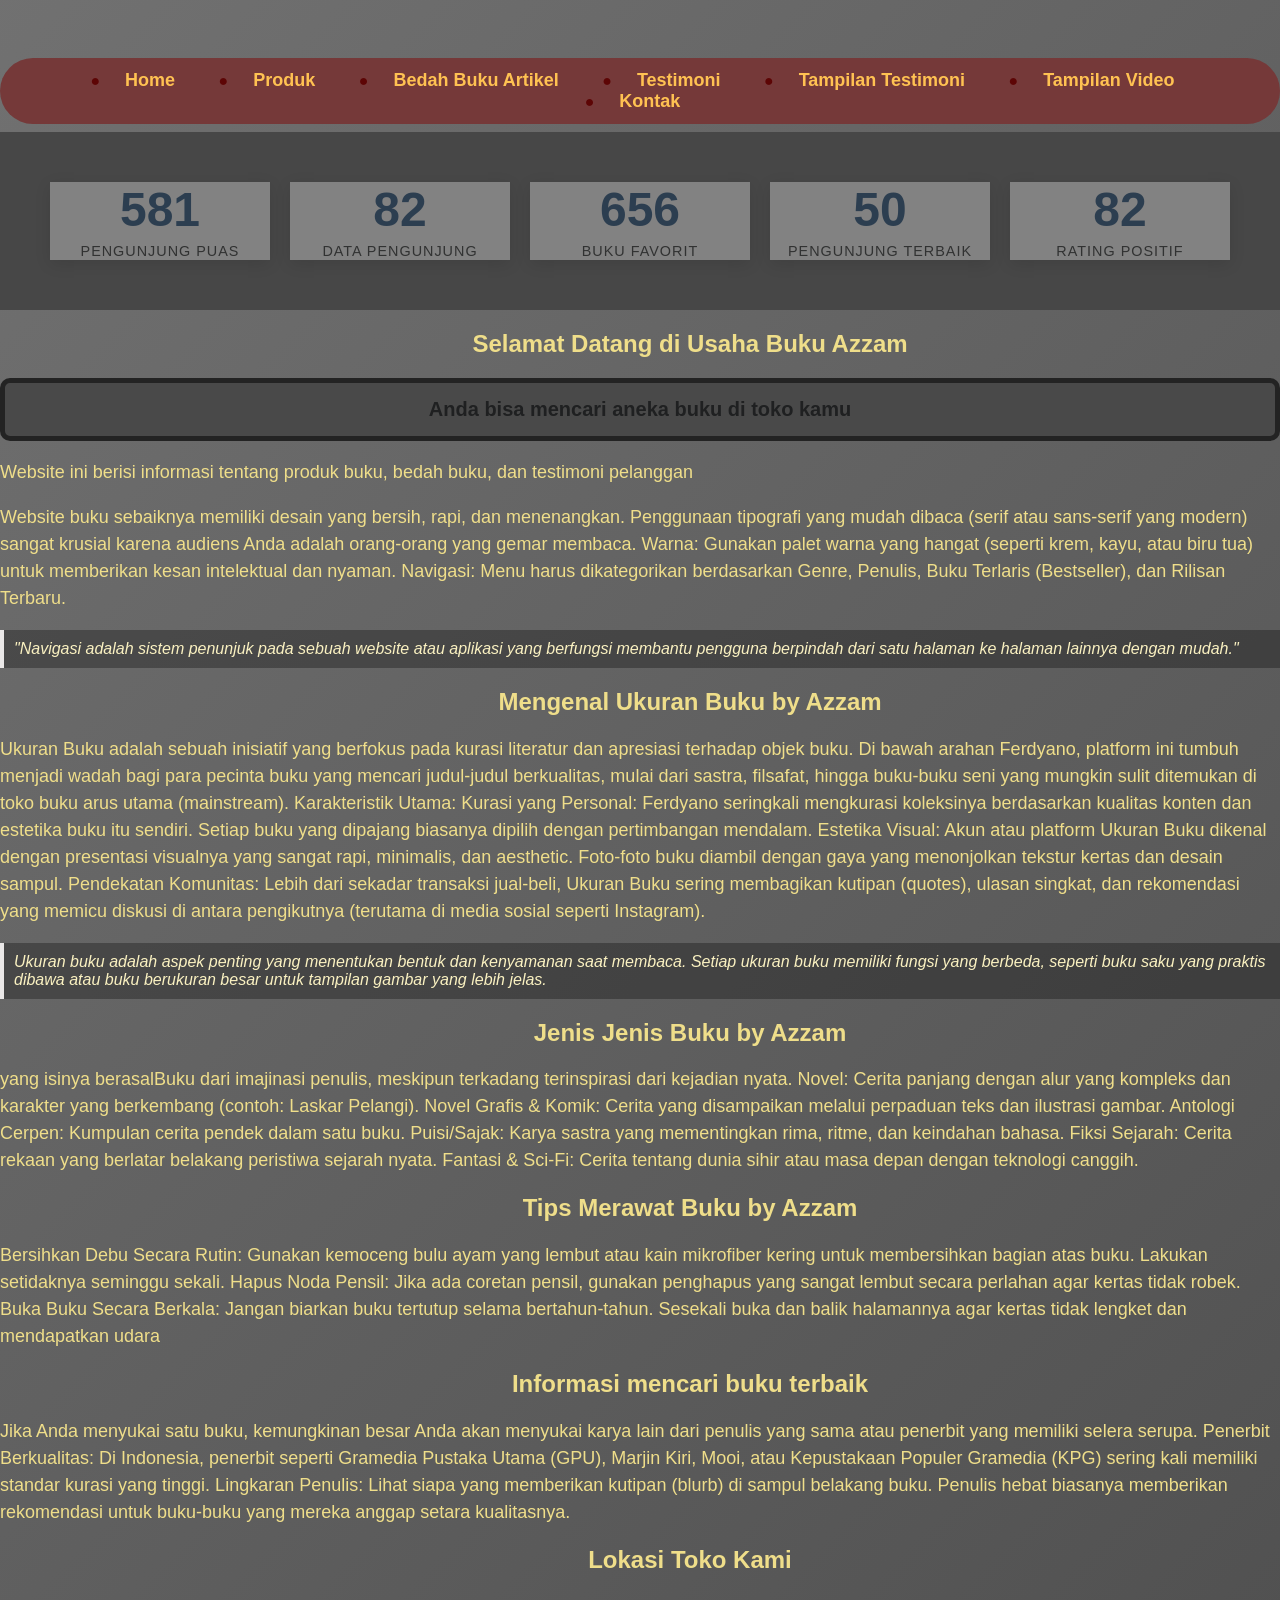
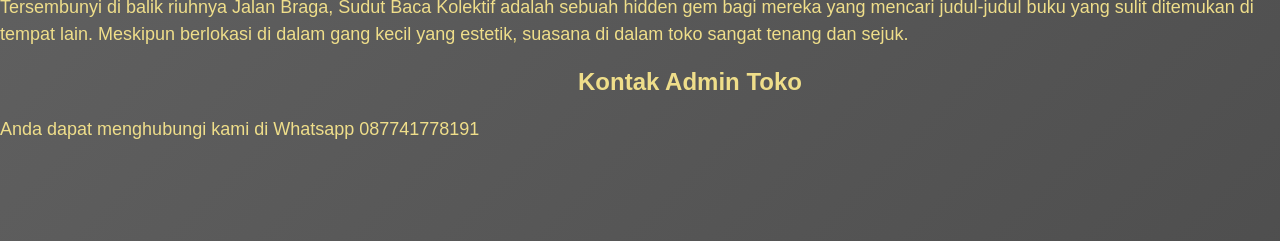
<file: index.html>
<!DOCTYPE html>
<html lang="id">
<head>
<meta charset="UTF-8">
<meta name="viewport" content="width=device-width, initial-scale=1.0">
<title>Profile Usaha Buku Azzam</title>
<link rel ="stylesheet" href ="style.css"/>
<nav class="navbar">
  <ul>
    <li><a href="index.html">Home</a></li>
    <li><a href="Produk.html">Produk</a></li>
    <li><a href="Bedah-Buku-Artikel.html">Bedah Buku Artikel</a></li>
    <li><a href="Testimoni.html">Testimoni</a></li>
    <li><a href="Tampilan-Testimoni.html">Tampilan Testimoni</a></li>
    <li><a href="video-Proses-Event.html">Tampilan Video</a></li>
    <li><a href="Kontak.html">Kontak</a></li>
    
  </ul>
</head>
<body> 
   <div class="container">
  <div class="stat-card">
    <span class="counter" data-target="1000">0</span>
    <span class="label">Pengunjung Puas</span>
  </div>

  <div class="stat-card">
    <span class="counter" data-target="85">0</span>
    <span class="label">Data Pengunjung</span>
  </div>

  <div class="stat-card">
    <span class="counter" data-target="1200">0</span>
    <span class="label">Buku Favorit</span>
  </div>

  <div class="stat-card">
    <span class="counter" data-target="50">0</span>
    <span class="label">Pengunjung Terbaik</span>
  </div>

  <div class="stat-card">
    <span class="counter" data-target="99">0</span>
    <span class="label">Rating Positif</span>
  </div>
</div>
<script>
  const counters = document.querySelectorAll('.counter');
  
  counters.forEach(counter => {
    const updateCount = () => {
      const target = +counter.getAttribute('data-target');
      const count = +counter.innerText;
      
      // Mengatur durasi animasi agar halus
      const speed = 150; 
      const increment = target / speed;

      if (count < target) {
        counter.innerText = Math.ceil(count + increment);
        setTimeout(updateCount, 15);
      } else {
        counter.innerText = target;
      }
    };

    updateCount();
  });
</script>

      <h1>Selamat Datang di Usaha Buku Azzam</h1>
    <h2>Anda bisa mencari aneka buku di toko kamu</h2>
    <p>Website ini berisi informasi tentang produk buku, bedah
buku, dan testimoni pelanggan</p>
<p>Website buku sebaiknya memiliki desain yang bersih, rapi, dan menenangkan. Penggunaan tipografi yang mudah dibaca (serif atau sans-serif yang modern) sangat krusial karena audiens Anda adalah orang-orang yang gemar membaca.
Warna: Gunakan palet warna yang hangat (seperti krem, kayu, atau biru tua) untuk memberikan kesan intelektual dan nyaman.
Navigasi: Menu harus dikategorikan berdasarkan Genre, Penulis, Buku Terlaris (Bestseller), dan Rilisan Terbaru.</p>
<p><blockquote>"Navigasi adalah sistem penunjuk pada sebuah website atau aplikasi yang berfungsi membantu pengguna berpindah dari satu halaman ke halaman lainnya dengan mudah."</blockquote></p>

<h1>Mengenal Ukuran Buku by Azzam</h1>
<p>Ukuran Buku adalah sebuah inisiatif yang berfokus pada kurasi literatur dan apresiasi terhadap objek buku. Di bawah arahan Ferdyano, platform ini tumbuh menjadi wadah bagi para pecinta buku yang mencari judul-judul berkualitas, mulai dari sastra, filsafat, hingga buku-buku seni yang mungkin sulit ditemukan di toko buku arus utama (mainstream).
Karakteristik Utama:
Kurasi yang Personal: Ferdyano seringkali mengkurasi koleksinya berdasarkan kualitas konten dan estetika buku itu sendiri. Setiap buku yang dipajang biasanya dipilih dengan pertimbangan mendalam.
Estetika Visual: Akun atau platform Ukuran Buku dikenal dengan presentasi visualnya yang sangat rapi, minimalis, dan aesthetic. Foto-foto buku diambil dengan gaya yang menonjolkan tekstur kertas dan desain sampul.
Pendekatan Komunitas: Lebih dari sekadar transaksi jual-beli, Ukuran Buku sering membagikan kutipan (quotes), ulasan singkat, dan rekomendasi yang memicu diskusi di antara pengikutnya (terutama di media sosial seperti Instagram).</p>
<p><blockquote>Ukuran buku adalah aspek penting yang menentukan bentuk dan kenyamanan saat membaca. Setiap ukuran buku memiliki fungsi yang berbeda, seperti buku saku yang praktis dibawa atau buku berukuran besar untuk tampilan gambar yang lebih jelas.</blockquote></p>
<h1>Jenis Jenis Buku by Azzam</h1>
<p> yang isinya berasalBuku dari imajinasi penulis, meskipun terkadang terinspirasi dari kejadian nyata.
Novel: Cerita panjang dengan alur yang kompleks dan karakter yang berkembang (contoh: Laskar Pelangi).
Novel Grafis & Komik: Cerita yang disampaikan melalui perpaduan teks dan ilustrasi gambar.
Antologi Cerpen: Kumpulan cerita pendek dalam satu buku.
Puisi/Sajak: Karya sastra yang mementingkan rima, ritme, dan keindahan bahasa.
Fiksi Sejarah: Cerita rekaan yang berlatar belakang peristiwa sejarah nyata.
Fantasi & Sci-Fi: Cerita tentang dunia sihir atau masa depan dengan teknologi canggih.</p>
<h1>Tips Merawat Buku by Azzam</h1>
<p>Bersihkan Debu Secara Rutin: Gunakan kemoceng bulu ayam yang lembut atau kain mikrofiber kering untuk membersihkan bagian atas buku. Lakukan setidaknya seminggu sekali.
Hapus Noda Pensil: Jika ada coretan pensil, gunakan penghapus yang sangat lembut secara perlahan agar kertas tidak robek.
Buka Buku Secara Berkala: Jangan biarkan buku tertutup selama bertahun-tahun. Sesekali buka dan balik halamannya agar kertas tidak lengket dan mendapatkan udara</p>
<H1>Informasi mencari buku terbaik </H1>
<p>Jika Anda menyukai satu buku, kemungkinan besar Anda akan menyukai karya lain dari penulis yang sama atau penerbit yang memiliki selera serupa.
Penerbit Berkualitas: Di Indonesia, penerbit seperti Gramedia Pustaka Utama (GPU), Marjin Kiri, Mooi, atau Kepustakaan Populer Gramedia (KPG) sering kali memiliki standar kurasi yang tinggi.
Lingkaran Penulis: Lihat siapa yang memberikan kutipan (blurb) di sampul belakang buku. Penulis hebat biasanya memberikan rekomendasi untuk buku-buku yang mereka anggap setara kualitasnya.</p>
<h1>Lokasi Toko Kami</h1>
<p>Tersembunyi di balik riuhnya Jalan Braga, Sudut Baca Kolektif adalah sebuah hidden gem bagi mereka yang mencari judul-judul buku yang sulit ditemukan di tempat lain. Meskipun berlokasi di dalam gang kecil yang estetik, suasana di dalam toko sangat tenang dan sejuk.</p>
<h1>Kontak Admin Toko</h1>
<p>Anda dapat menghubungi kami di Whatsapp 087741778191</p>
</body>
</html>
</file>
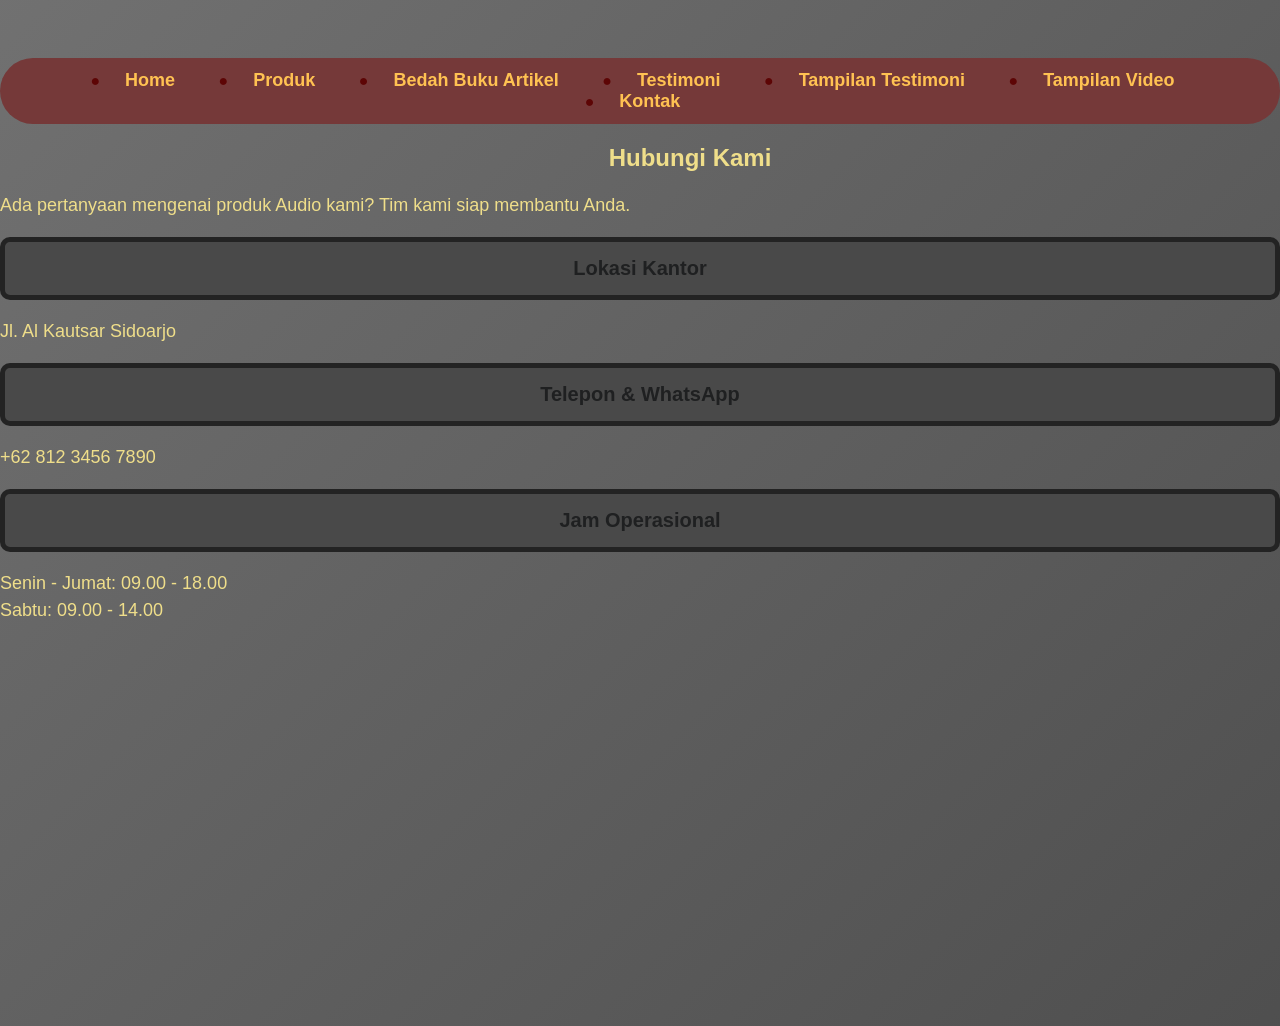
<file: Kontak.html>
<!DOCTYPE html>
<html lang="id">
<head>
<meta charset="UTF-8">
<meta name="viewport" content="width=device-width, initial-scale=1.0">
<title>Profile Usaha Buku Azzam</title>
<link rel ="stylesheet" href ="style.css"/>
<nav class="navbar">
  <ul>
    <li><a href="index.html">Home</a></li>
    <li><a href="Produk.html">Produk</a></li>
    <li><a href="Bedah-Buku-Artikel.html">Bedah Buku Artikel</a></li>
    <li><a href="Testimoni.html">Testimoni</a></li>
    <li><a href="Tampilan-Testimoni.html">Tampilan Testimoni</a></li>
    <li><a href="video-Proses-Event.html">Tampilan Video</a></li>
    <li><a href="Kontak.html">Kontak</a></li>
    
  </ul>
</head>
<body>  
   <div class="contact-wrapper">
    <div class="contact-header">
        <h1>Hubungi Kami</h1>
        <p>Ada pertanyaan mengenai produk Audio kami? Tim kami siap membantu Anda.</p>
    </div>

    <div class="contact-grid">
        <div class="info-side">
            <div class="info-box">
                <i class="fas fa-location-dot"></i>
                <div>
                    <h2>Lokasi Kantor</h2>
                    <p>Jl. Al Kautsar Sidoarjo</p>
                </div>
            </div>

            <div class="info-box">
                <i class="fas fa-phone"></i>
                <div>
                    <h2>Telepon & WhatsApp</h2>
                    <p>+62 812 3456 7890</p>
                </div>
            </div>

            <div class="info-box">
                <i class="fas fa-clock"></i>
                <div>
                    <h2>Jam Operasional</h2>
                    <p>Senin - Jumat: 09.00 - 18.00<br>Sabtu: 09.00 - 14.00</p>
                </div>
            </div>


        </div>

    <div class="map-container">
        <iframe src="https://www.google.com/maps/embed?pb=!1m18!1m12!1m3!1d3957.1472856424264!2d112.6455903748651!3d-7.38754789262208!2m3!1f0!2f0!3f0!3m2!1i1024!2i768!4f13.1!3m3!1m2!1s0x2dd7e2f40676d005%3A0x26e010ff086e0f22!2sPesantren%20Al%20Kautsar%20Sidoarjo!5e0!3m2!1sid!2sid!4v1709360000000!5m2!1sid!2sid"width="100%" height="300" style="border:0;" allowfullscreen="" loading="lazy"></iframe>
    </div>
</div>
</body>
</html>
</file>
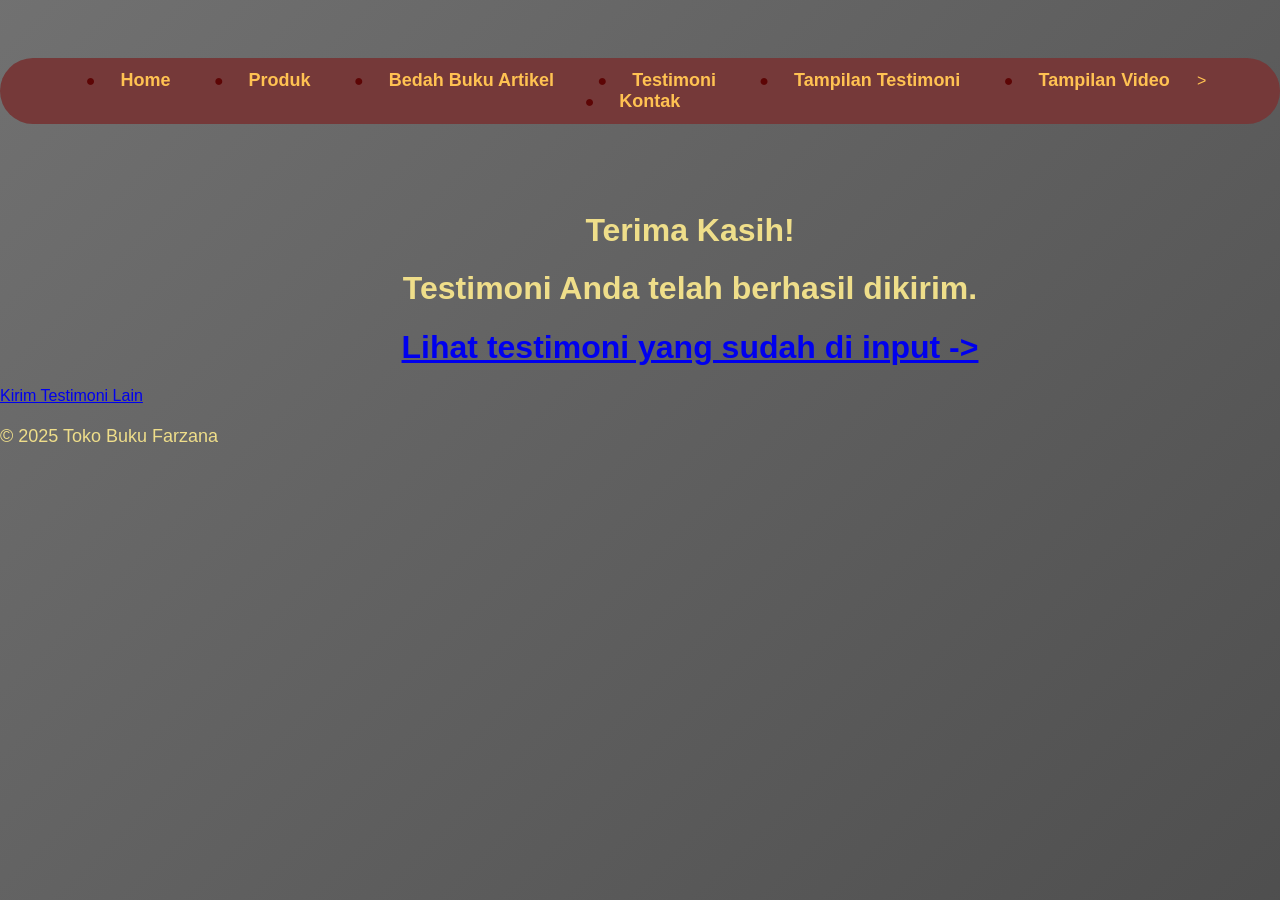
<file: Proses-Testimoni.html>
<!DOCTYPE html>
<html lang="id">
<head>
<meta charset="UTF-8">
<meta name="viewport" content="width=device-width, initial-scale=1.0">
<title>Profile Usaha Buku Ferdyano</title>
<link rel ="stylesheet" href ="style.css">
  </head>
<body>
  <nav class="navbar">
  <ul>
    <li><a href="index.html">Home</a></li>
    <li><a href="Produk.html">Produk</a></li>
    <li><a href="Bedah-Buku-Artikel.html">Bedah Buku Artikel</a></li>
    <li><a href="Testimoni.html">Testimoni</a></li>
    <li><a href="Tampilan-Testimoni.html">Tampilan Testimoni</a></li>
    <li><a href="video-Proses-Event.html">Tampilan Video</a></li>>
    <li><a href="Kontak.html">Kontak</a></li>
    
  </ul>
</nav>
  <main class="konfirmasi">
    <h1>Terima Kasih!</h1>
   <h1> Testimoni Anda telah berhasil dikirim.</h1>
   <h1><a href="Tampilan-Testimoni.html">Lihat testimoni yang sudah di input -> </a></h1>
    <section class="testimoni-terkirim">
    </section>
    <a href="Testimoni.html">Kirim Testimoni Lain</a>
  </main>

  <footer>
    <p>&copy; 2025 Toko Buku Farzana</p>
  </footer>
</body>
</html>
</file>
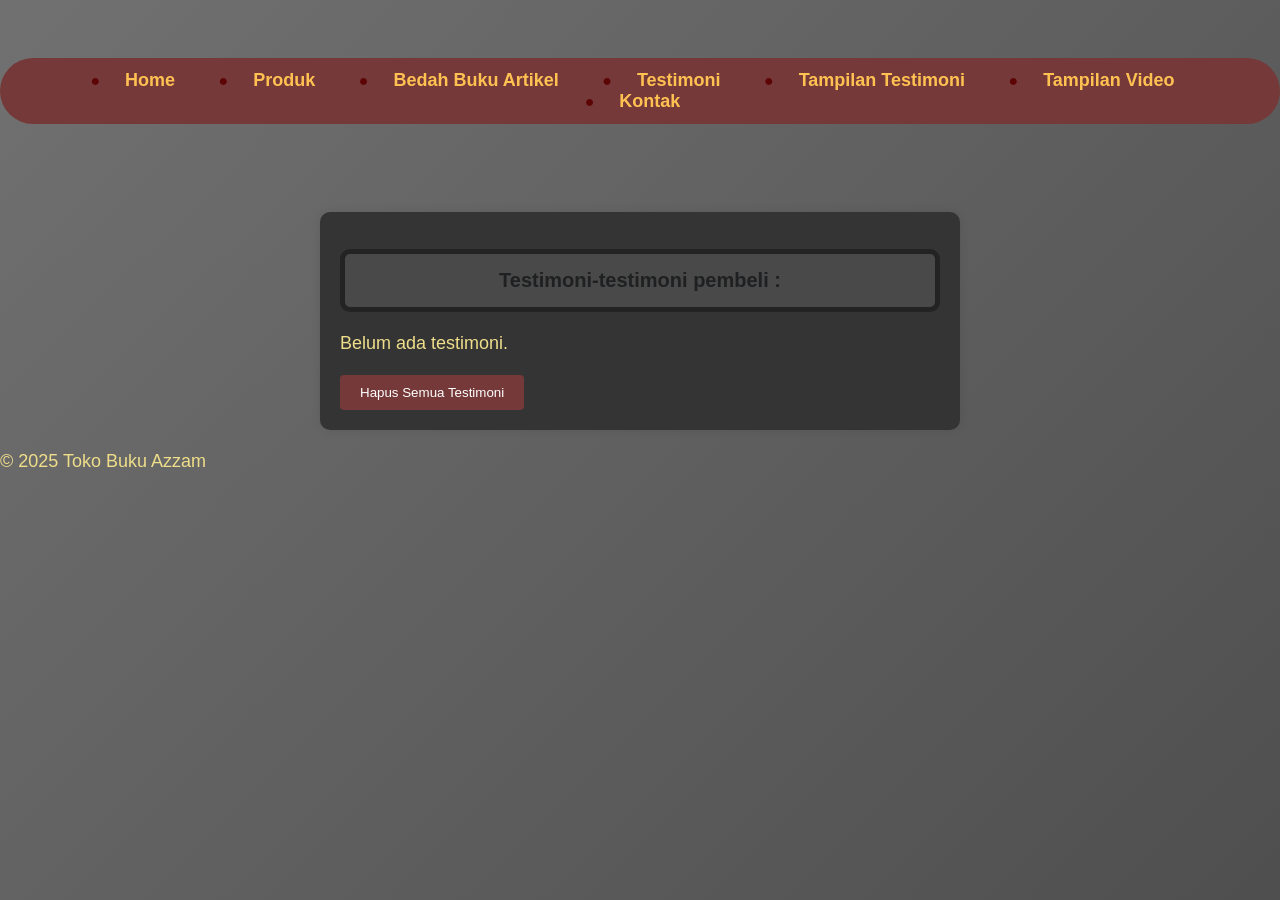
<file: Tampilan-Testimoni.html>
<!DOCTYPE html>
<html lang="id">
<head>
<meta charset="UTF-8">
<meta name="viewport" content="width=device-width, initial-scale=1.0">
<title>Profile Usaha Buku Ferdyano</title>
<link rel ="stylesheet" href ="style.css">
  </head>
<body>
  <nav class="navbar">
  <ul>
    <li><a href="index.html">Home</a></li>
    <li><a href="Produk.html">Produk</a></li>
    <li><a href="Bedah-Buku-Artikel.html">Bedah Buku Artikel</a></li>
    <li><a href="Testimoni.html">Testimoni</a></li>
    <li><a href="Tampilan-Testimoni.html">Tampilan Testimoni</a></li>
    <li><a href="video-Proses-Event.html">Tampilan Video</a></li>
    <li><a href="Kontak.html">Kontak</a></li>
    
  </ul>
</nav>
  <main class="formulir">
    <h2>Testimoni-testimoni pembeli :</h2>
    <div id="daftarTestimoni"></div>
    <button id="hapusSemua">Hapus Semua Testimoni</button>
  </div>

    <section>
    <div id="daftarTestimoni"></div>
    </section>
  </main>


   <script>
    const container = document.getElementById('daftarTestimoni');
    const testimoniList = JSON.parse(localStorage.getItem('testimoniList')) || [];

    if (testimoniList.length === 0) {
      container.innerHTML = "<p>Belum ada testimoni.</p>";
    } else {
      testimoniList.forEach((t, i) => {
        const el = document.createElement('div');
        el.className = 'testimoni-box';
        el.innerHTML = `
          <p><strong>Nama:</strong> ${t.nama}</p>
          <p><strong>Email:</strong> ${t.email}</p>
          <p><strong>Pesan:</strong> ${t.pesan}</p>
        `;
        container.appendChild(el);
      });
    }


      document.getElementById("hapusSemua").addEventListener("click", function() {
      const konfirmasi = confirm("Apakah Anda yakin ingin menghapus semua testimoni?");
      if (konfirmasi) {
        localStorage.removeItem("testimoniList");
        location.reload();
         
      }
       });
  </script>

    <footer>
    <p>&copy; 2025 Toko Buku Azzam</p>
  </footer>
</body>
</html>
</file>
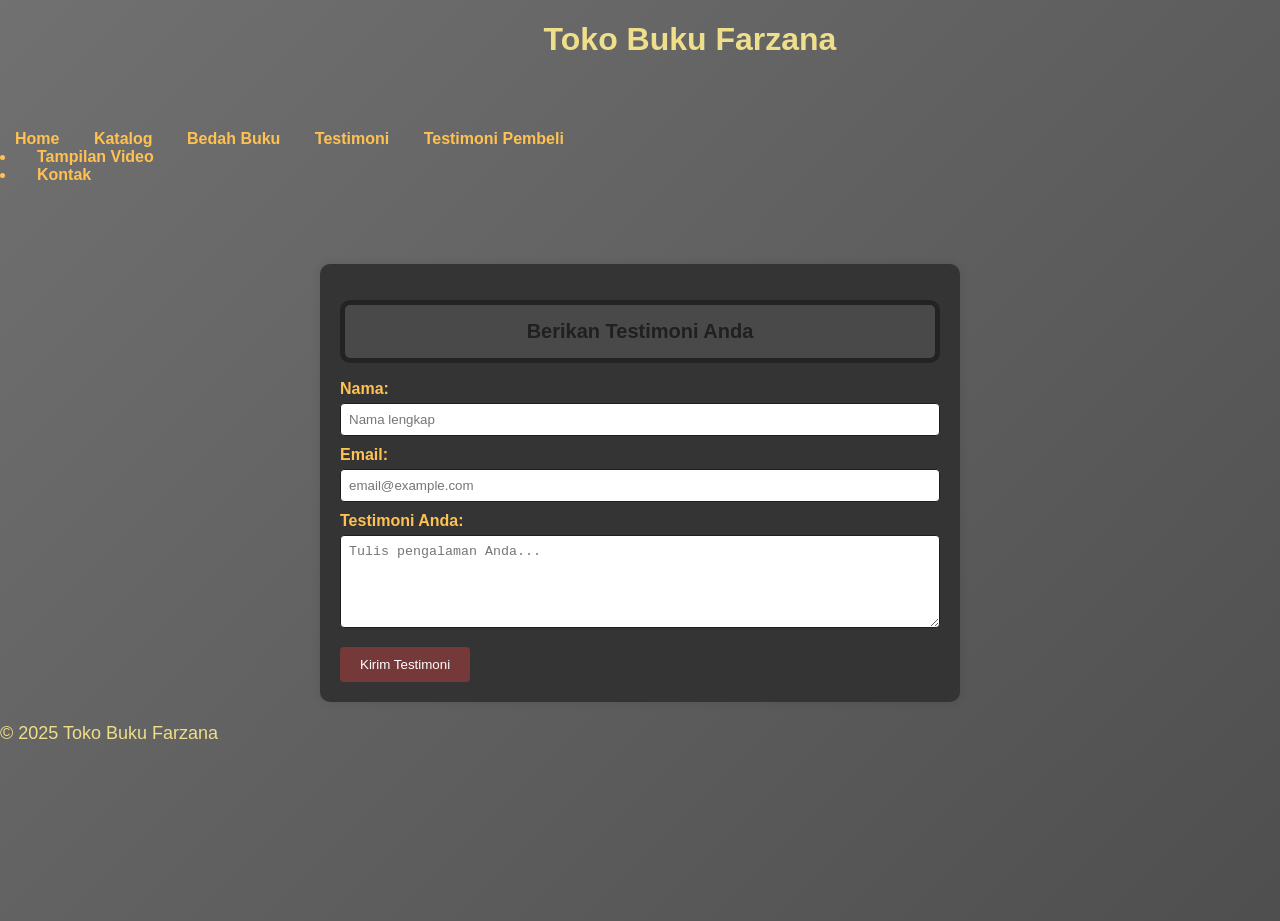
<file: Testimoni.html>
<!DOCTYPE html>
<html lang="id">
<head>
  <meta charset="UTF-8">
  <meta name="viewport" content="width=device-width, initial-scale=1.0">
  <title>Formulir Testimoni - Toko Buku Farzana</title>
  <link rel="stylesheet" href="style.css">
</head>
<body>

  <header>
    <h1>Toko Buku Farzana</h1>
    <nav>
      <a href="index.html">Home</a>
      <a href="produk.html">Katalog</a>
      <a href="Bedah-Buku-Artikel.html">Bedah Buku</a>
      <a href="Testimoni.html">Testimoni</a>
      <a href="Tampilan-Testimoni.html">Testimoni Pembeli</a>
    <li><a href="video-Proses-Event.html">Tampilan Video</a></li>
    <li><a href="Kontak.html">Kontak</a></li>
    
    </nav>
  </header>
 
  <main class="formulir">
    <h2>Berikan Testimoni Anda</h2>
    <form id="formTestimoni">
      <label for="nama">Nama:</label>
      <input type="text" id="nama" name="nama" required placeholder="Nama lengkap">

      <label for="email">Email:</label>
      <input type="email" id="email" name="email" required placeholder="email@example.com">

      <label for="pesan">Testimoni Anda:</label>
      <textarea id="pesan" name="pesan" required placeholder="Tulis pengalaman Anda..." rows="5"></textarea>

      <button type="submit">Kirim Testimoni</button>
    </form>
  </main>

  <footer>
    <p>&copy; 2025 Toko Buku Farzana</p>
  </footer>

  <script>
    document.getElementById('formTestimoni').addEventListener('submit', function(e) {
      e.preventDefault();

      const nama = document.getElementById('nama').value;
      const email = document.getElementById('email').value;
      const pesan = document.getElementById('pesan').value;

      const dataBaru = { nama, email, pesan };

      // Ambil list dari localStorage
      const testimoniList = JSON.parse(localStorage.getItem('testimoniList')) || [];

      // Tambahkan testimoni baru
      testimoniList.push(dataBaru);

      // Simpan kembali ke localStorage
      localStorage.setItem('testimoniList', JSON.stringify(testimoniList));

      // Arahkan ke halaman konfirmasi
      window.location.href = 'proses-testimoni.html';
    });
  </script>

</body>
</html>
</file>
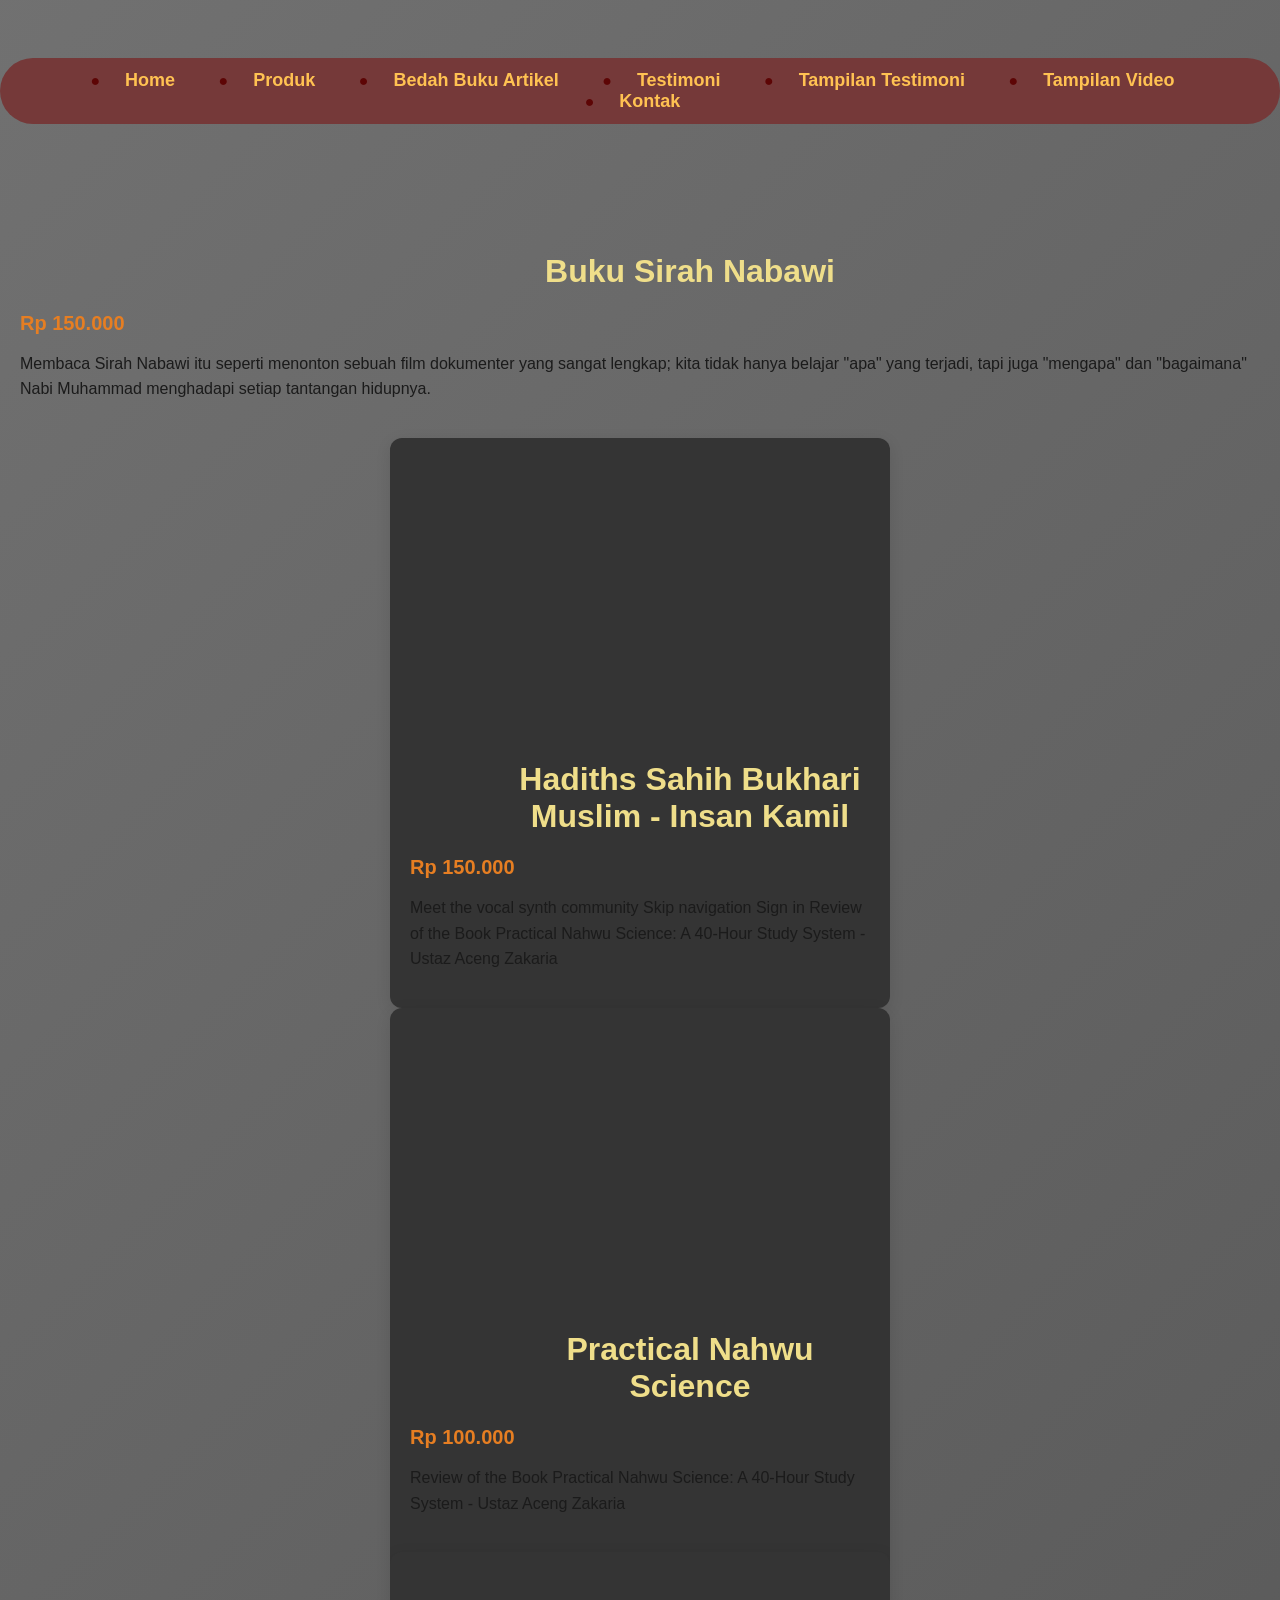
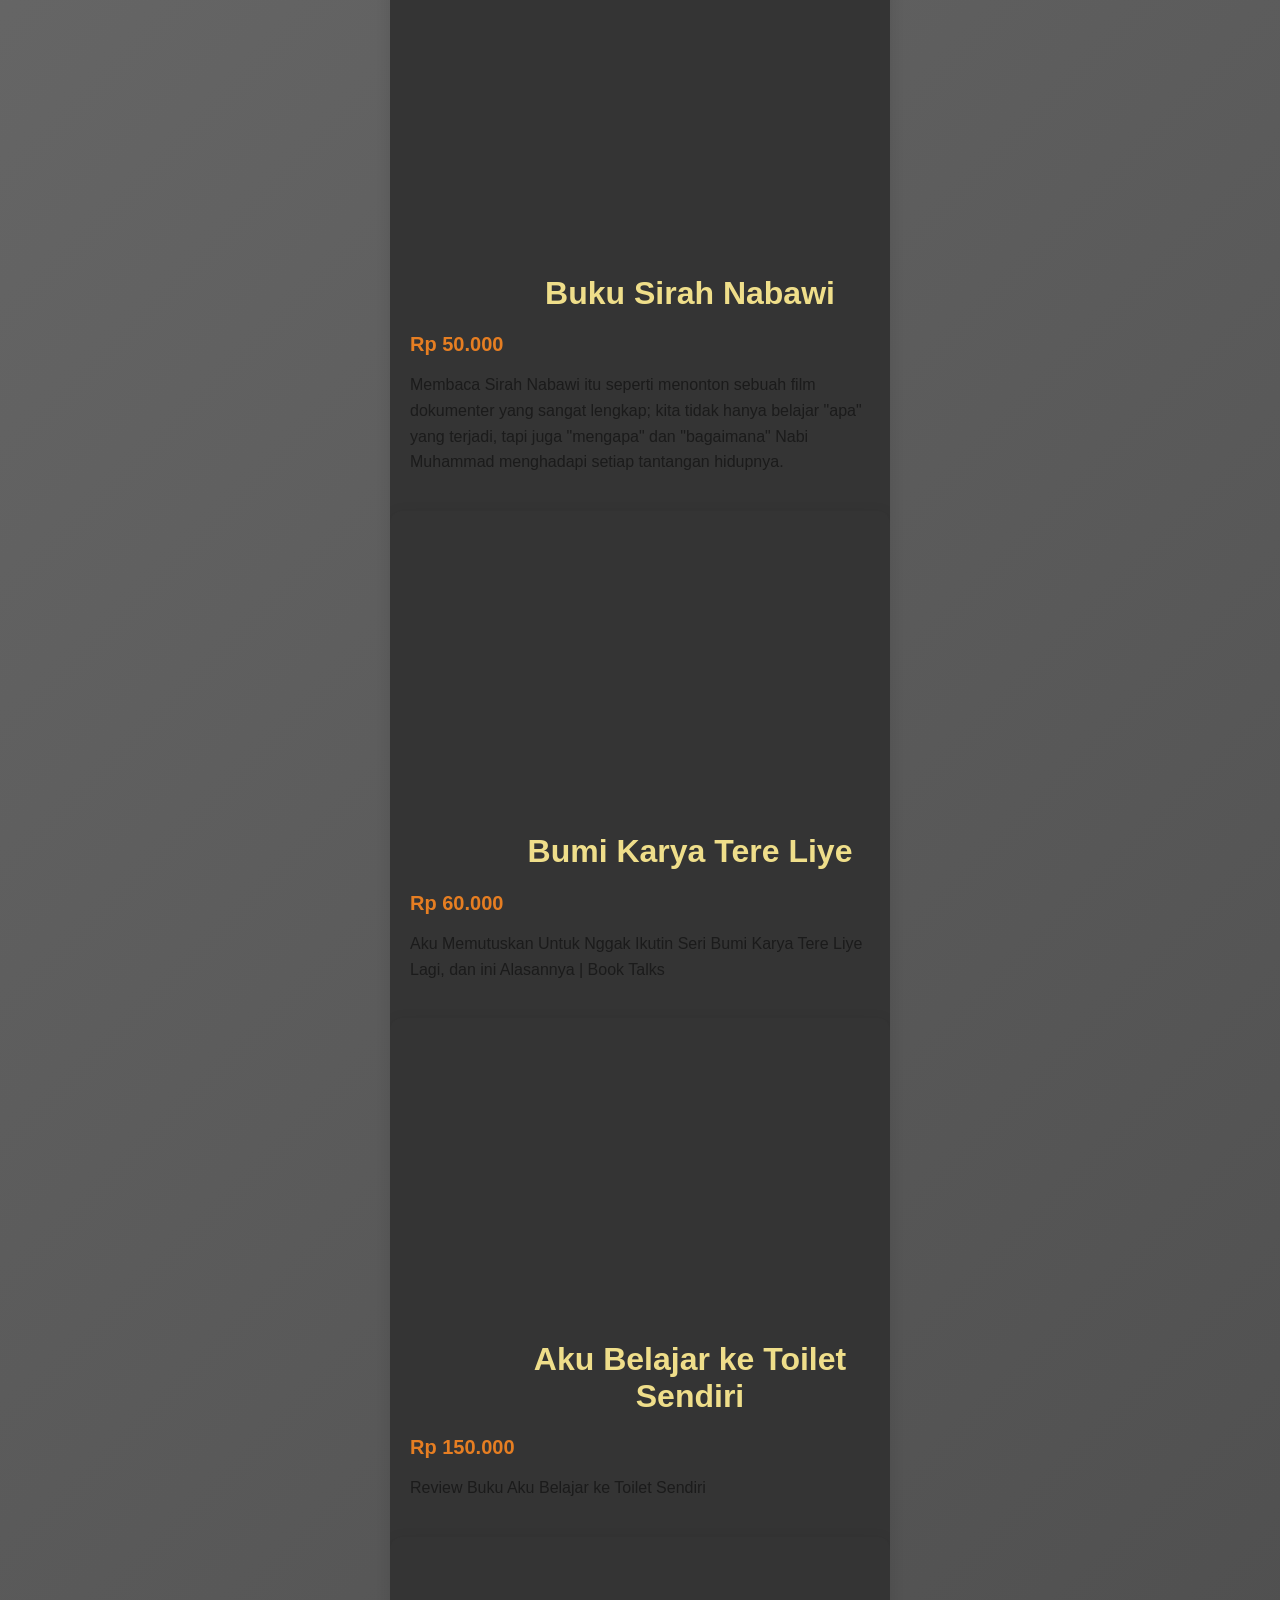
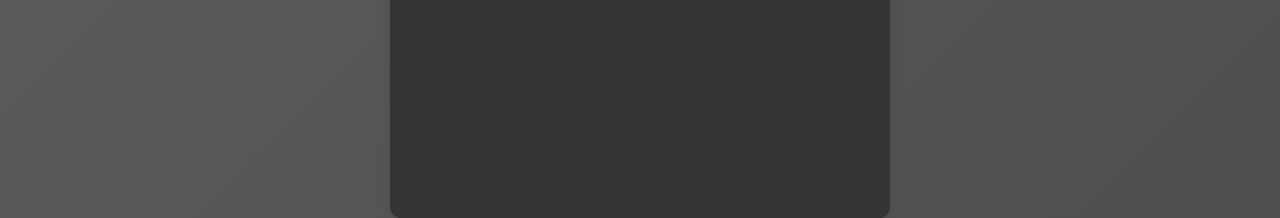
<file: Video-Proses-Event.html>
<!DOCTYPE html>
<html lang="id">
<head>
<meta charset="UTF-8">
<meta name="viewport" content="width=device-width, initial-scale=1.0">
<title>Profile Usaha Buku Azzam</title>
<link rel ="stylesheet" href ="style.css"/>
<nav class="navbar">
  <ul>
    <li><a href="index.html">Home</a></li>
    <li><a href="Produk.html">Produk</a></li>
    <li><a href="Bedah-Buku-Artikel.html">Bedah Buku Artikel</a></li>
    <li><a href="Testimoni.html">Testimoni</a></li>
    <li><a href="Tampilan-Testimoni.html">Tampilan Testimoni</a></li>
    <li><a href="video-Proses-Event.html">Tampilan Video</a></li>
    <li><a href="Kontak.html">Kontak</a></li>
    
  </ul>
</nav>
</head>
<body>
        <div class="konten">
            <h1>Buku Sirah Nabawi</h1>
            <div class="harga-buku">Rp 150.000</div>
            <p class="deskripsi">
               Membaca Sirah Nabawi itu seperti menonton sebuah film dokumenter yang sangat lengkap; kita tidak hanya belajar "apa" yang terjadi, tapi juga "mengapa" dan "bagaimana" Nabi Muhammad menghadapi setiap tantangan hidupnya.
            </p>
        </div>
    </div>
    <div class="card-buku">
        <div class="video-container">
          <iframe src="https://www.youtube.com/embed/0WvxNDQ7M0o" 
                    title="Komparasi Buku Sirah Nabawiyyah"
                    allow="accelerometer; autoplay; clipboard-write; encrypted-media; gyroscope; picture-in-picture" 
                    allowfullscreen>
            </iframe>
        </div>

        <div class="konten">
            <h1>Hadiths Sahih Bukhari Muslim - Insan Kamil</h1>
            <div class="harga-buku">Rp 150.000</div>
            <p class="deskripsi">
              

Meet the vocal synth community

Skip navigation



Sign in
Review of the Book Practical Nahwu Science: A 40-Hour Study System - Ustaz Aceng Zakaria
            </p>
        </div>
    </div>
    <div class="card-buku">
        <div class="video-container">
          <iframe src="https://www.youtube.com/embed/PAzldf3NCLM" 
                    title="Komparasi Buku Sirah Nabawiyyah"
                    allow="accelerometer; autoplay; clipboard-write; encrypted-media; gyroscope; picture-in-picture" 
                    allowfullscreen>
            </iframe>
        </div>

        <div class="konten">
            <h1>Practical Nahwu Science</h1>
            <div class="harga-buku">Rp 100.000</div>
            <p class="deskripsi">
Review of the Book Practical Nahwu Science: A 40-Hour Study System - Ustaz Aceng Zakaria
            </p>
        </div>
     <div class="card-buku">
        <div class="video-container">
          <iframe src="https://www.youtube.com/embed/vo7hhey13e0" 
                    title="Komparasi Buku Sirah Nabawiyyah"
                    allow="accelerometer; autoplay; clipboard-write; encrypted-media; gyroscope; picture-in-picture" 
                    allowfullscreen>
            </iframe>
        </div>

        <div class="konten">
            <h1>Buku Sirah Nabawi</h1>
            <div class="harga-buku">Rp 50.000</div>
            <p class="deskripsi">
               Membaca Sirah Nabawi itu seperti menonton sebuah film dokumenter yang sangat lengkap; kita tidak hanya belajar "apa" yang terjadi, tapi juga "mengapa" dan "bagaimana" Nabi Muhammad menghadapi setiap tantangan hidupnya.
            </p>
        </div> 
     <div class="card-buku">
        <div class="video-container">
          <iframe src="https://www.youtube.com/embed/0WvxNDQ7M0o" 
                    title="Komparasi Buku Sirah Nabawiyyah"
                    allow="accelerometer; autoplay; clipboard-write; encrypted-media; gyroscope; picture-in-picture" 
                    allowfullscreen>
            </iframe>
        </div>

        <div class="konten">
            <h1>Bumi Karya Tere Liye</h1>
            <div class="harga-buku">Rp 60.000</div>
            <p class="deskripsi">
              Aku Memutuskan Untuk Nggak Ikutin Seri Bumi Karya Tere Liye Lagi, dan ini Alasannya | Book Talks
            </p>
        </div>
     <div class="card-buku">
        <div class="video-container">
          <iframe src="https://www.youtube.com/embed/pcfPkOwmnDo" 
                    title="Komparasi Buku Sirah Nabawiyyah"
                    allow="accelerometer; autoplay; clipboard-write; encrypted-media; gyroscope; picture-in-picture" 
                    allowfullscreen>
            </iframe>
        </div>

        <div class="konten">
            <h1>Aku Belajar ke Toilet Sendiri</h1>
            <div class="harga-buku">Rp 150.000</div>
            <p class="deskripsi">
                Review Buku Aku Belajar ke Toilet Sendiri
        </div>
     <div class="card-buku">
        <div class="video-container">
          <iframe src="https://www.youtube.com/embed/3nPGhS8aYjA" 
                    title="Komparasi Buku Sirah Nabawiyyah"
                    allow="accelerometer; autoplay; clipboard-write; encrypted-media; gyroscope; picture-in-picture" 
                    allowfullscreen>
            </iframe>


</body>
</html>
</file>
<file: style.css>
body {
    background-color: #605d5d;
    font-family: sans-serif;
    color: #ffc252;
    margin: 20px;
    }
    
    h1 {
    color: #efde8a;
    font-family:Arial, Helvetica, sans-serif;
    text-align: center;
    padding-left: 100px;
    }

    h2 {
      color: #efde8a;
      font-family: Arial, Helvetica, sans-serif;
      text-align: center;
      padding-left: 100px;
      }
    
    p {
    font-size: 18px;
    text-align: left;
    line-height: 1.5;
     color:#efde8a ;
    }
    blockquote {
      font-style: italic;   
        color: #faf1c1;
        border-left: 4px solid #eae8e8;
        margin: 10px 0;
        padding-left: 10px;
    }
body {
  margin: 0;
  min-height: 100vh;
  background: linear-gradient(135deg, rgba(62, 62, 62, 0.737), rgb(56, 56, 56), rgb(127, 105, 53), rgba(39, 78, 22, 0.525));
  background-size: 500% 500%;
  animation: gradientBG 10s ease infinite; 
}
@keyframes gradientBG {
  0% {background-position: 0% 50%;}
  50% {background-position: 100% 50%;}
  100% {background-position: 0% 50%;}
} 
blockquote {
  font-style: italic;   
    color: #faf1c1;
    border-left: 4px solid #eae8e8;
    margin: 10px 0;
    padding-left: 10px;
    background-color: rgba(0, 0, 0, 0.3);
    padding: 10px;}

    #searchInput {
  width: 50%;
  padding: 10px;
  margin-bottom: 15px;
  font-size: 16px;
  border-radius: 8px;
  border: 1px solid #4d4d4d;
  background-color: #2c2c2c;
  color: #ffc252;
  padding-right: 10px;
}
#searchInput::placeholder {
  color: #b3b3b3;
}
nav a {
  color: #ffc252;
  text-decoration: none;
  margin: 0 15px;
  font-weight: bold;
}
nav a:hover {
  text-decoration: underline;
}
.daftar-produk {
        display: grid;
        grid-template-columns: repeat(auto-fit, minmax(250px, 1fr));
        gap: 20px;
        padding: 20px;
        }
        
        .produk {
        background-color: #fff;
        border: 1px solid #ddd;
        padding: 15px;
        border-radius: 10px;
        text-align: center;
        box-shadow: 0 2px 6px rgba(242, 242, 242, 0.792);
        }
        
        .produk img {
        width: 150px;
        height: auto;
        border-radius: 5px;
        margin-bottom: 10px;
        }
        
        .produk h2 {
        text-align: left;
        font-size: 20px;
        color: #1f2021;
        }
        
        .harga {
        font-weight: bold;
        color: #5e5c5c;
        }
        
        .deskripsi {
        font-size: 14px;
        color: #5e5c5c;
        }
nav {
   
  padding: 50px 0;
  margin-bottom: 30px;
}
nav ul {
  list-style-type: none;
  margin: 8px 0;
  padding: 12px;
  text-align: center;
}
nav ul li {
  display: inline;
  padding: 12px;
}
ul li::before {
  content: "●";
  color: rgb(93, 5, 5);
  margin-right: 10px;
  font-weight: bold;
}
ul li:hover {
  background: #672a2adf;
  transform: translateX(6px);
}
nav ul li a {
  color: #ffc252;
  text-decoration: none;
  font-weight: bold;
  font-size: 18px;
}
nav ul li a:hover {
  text-decoration: underline;
}
.artikel {
max-width: 700px;
margin: auto;
padding: 20px;
background-color: #464646;
font-family: 'Georgia', serif;
line-height: 1.8;
}
.artikel .penulis {
font-style: italic;
color: #181818;
margin-bottom: 20px;
}

.artikel .sampul {
width: 180px;
float: right;
margin: 0 0 20px 20px;
box-shadow: 2px 2px 6px rgba(255, 255, 255, 0.1);
}
.artikel blockquote {
font-style: italic;
padding-left: 20px;
border-left: 4px solid #ffffff;
margin: 20px 0;
color: #ffffff;}

.btn-kembali {
display: inline-block;
margin-top: 30px;
padding: 10px 16px;
background-color: #753939;

text-decoration: none;
border-radius: 4px;
}
.btn-kembali:hover {
background-color: #753939;
}
 .formulir {
max-width: 600px;
margin: auto;
padding: 20px;
background-color: #343434;
border-radius: 10px;
box-shadow: 0 0 10px rgba(0,0,0,0.1);
}
form label {
display: block;
margin-top: 10px;
font-weight: bold;
}
form input,
form select,
form textarea
 {
width: 100%;
 padding: 8px;
margin-top: 5px;
border: 1px solid #1f1e1e;
border-radius: 4px;
box-sizing: border-box;
}
form button {
margin-top: 15px;
padding: 10px 20px;
background-color: #753939;
color: #fff;
border: none;
border-radius: 4px;
cursor: pointer;
}
ul {
background-color: #753939;
margin: 50px 0;
padding: 50px;
border-radius: 80px;
}
.Testimoni {
background-color: #753939;
margin: 20px 0;
padding: 20px;
border-radius: 10px;
}

.card-buku {
            background-color: #343434;
            width: 100%;
            max-width: 560px; /* Menyesuaikan ukuran standar video Youtube */
            border-radius: 12px;
            overflow: hidden;
            box-shadow: 0 4px 15px rgba(0,0,0,0.1);
            transition: 0.3s;
            width: 100%;
            max-width: 500px; /* Tentukan lebar maksimal */
            margin-left: auto;
            margin-right: auto;
            display: block; /* Memastikan elemen dianggap sebagai blok */
        }

        .video-container {
            position: relative;
            width: 100%;
            padding-bottom: 56.25%; /* Rasio 16:9 */
            height: 0;
        }

        .video-container iframe {
            position: absolute;
            top: 0;
            left: 0;
            width: 100%;
            height: 100%;
            border: none;
        }

        .konten {
            padding: 20px;
        }

        .judul-buku {
            font-size: 24px;
            color: #141414;
            margin: 0 0 10px 0;
            font-weight: bold;
        }

        .harga-buku {
            font-size: 20px;
            color: #e67e22; /* Warna orange agar menonjol */
            font-weight: 600;
            margin-bottom: 15px;
        }

        .deskripsi {
            font-size: 16px;
            color: #1b1b1b;
            line-height: 1.6;
        }
.produk {
background-color: #494949; 
border: 1px solid #656565;
padding: 15px;
border-radius: 10px;
text-align: center;
box-shadow: 0 2px 6px rgba(58, 58, 58, 0.792);
}
h2 {
background-color: #494949;
border: 5px solid #00000085;
padding: 15px;
border-radius: 10px;
text-align: center;
font-size: 20px;
color: #1f2021;
}
button {
background-color: #753939;
color: #fff;
border: none;
border-radius: 4px;
padding: 10px 20px;
cursor: pointer;
}
.container {
    display: flex;
    justify-content: space-around;
    flex-wrap: wrap; /* Agar responsif di HP */
    gap: 20px;
    padding: 50px;
    background-color: #474747;
    font-family: 'Segoe UI', Tahoma, Geneva, Verdana, sans-serif;
  }

  .stat-card {
    background: rgb(130, 130, 130);
    padding: 0px;
    border-radius: 0px;
    box-shadow: 0 4px 15px rgba(0,0,0,0.1);
    text-align: center;
    flex: 1;
    min-width: 150px;
  }

  .counter {
    display: block;
    font-size: 3rem;
    font-weight: 800;
    color: #2c3e50;
    margin-bottom: 5px;
  }

  .label {
    color: #313232;
    text-transform: uppercase;
    font-size: 0.9rem;
    letter-spacing: 1px;
  }
</file>
